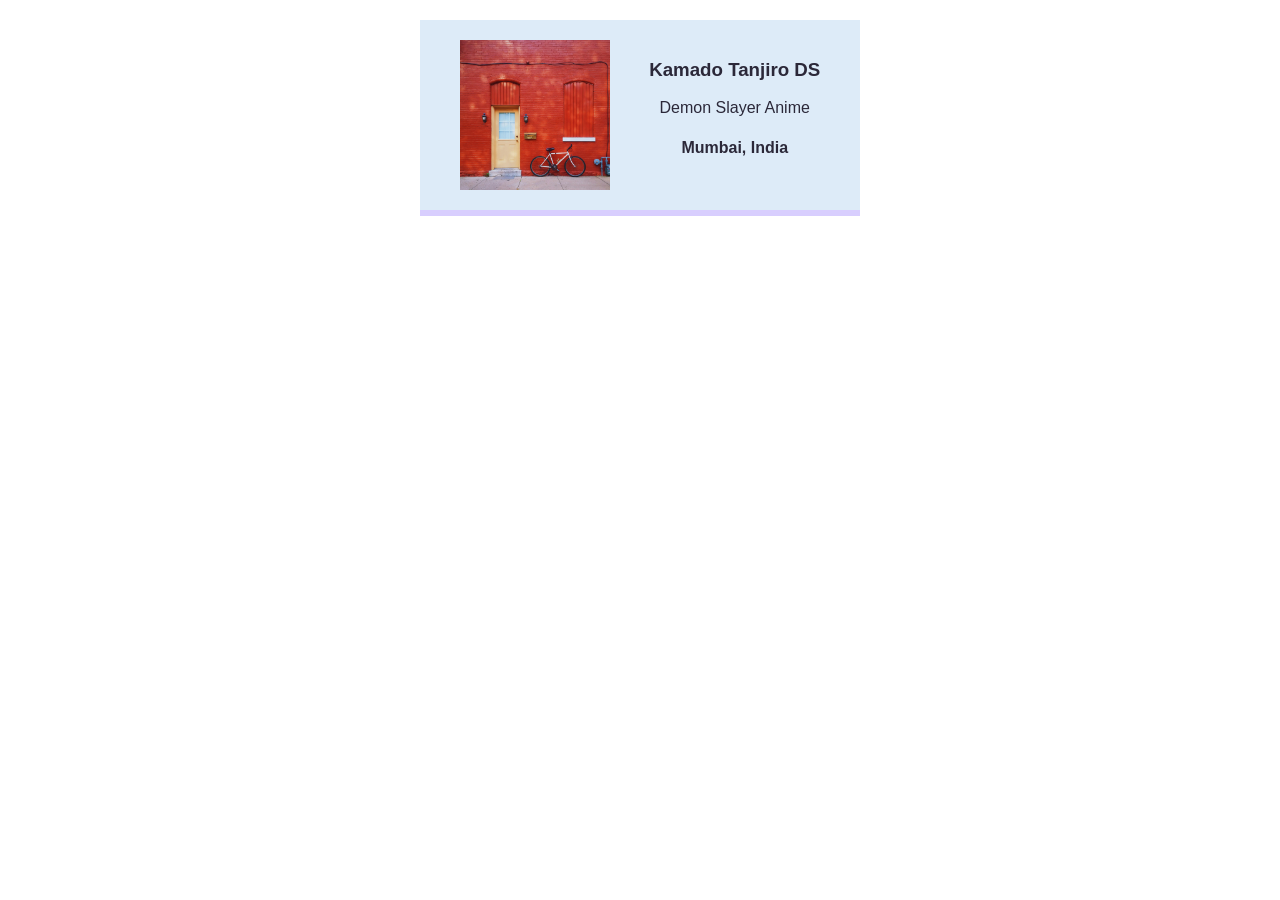
<file: index.html>
<!DOCTYPE html>
<html lang="en">
<head>
    <meta charset="UTF-8">
    <meta name="viewport" content="width=device-width, initial-scale=1.0">
    <title>Business Card</title>
    <link rel="stylesheet" href="styles/business-card.css">
</head>
<body>
    <div class="card border-color">
        <img class="avatar" src="images/background1.jpg" alt="A bycycle stand in the Front of a Red color Wall With A bog door and a window">
        <div>
            <h3>Kamado Tanjiro DS</h3>
            <p>Demon Slayer Anime</p>
            <h4>Mumbai, India</h4>
        </div>
    </div>
</body>
</html>
</file>
<file: styles/business-card.css>
body {
    margin: 20px;
    font-family: Verdana, Geneva, Tahoma, sans-serif;
}

.avatar {
    width: 150px;
}

.card {
    padding: 20px;
    display: flex;
    justify-content: space-around;
    width: 400px;
    /* margin-right: auto;
    margin-left: auto; */
    margin: 0 auto;
    text-align: center;
    background: #ddebf8;
    color: #2b2839;
}

.border-color {
    /* border: 1px dotted blue; */
    border-bottom: 6px solid #d8cefe;
}
</file>
